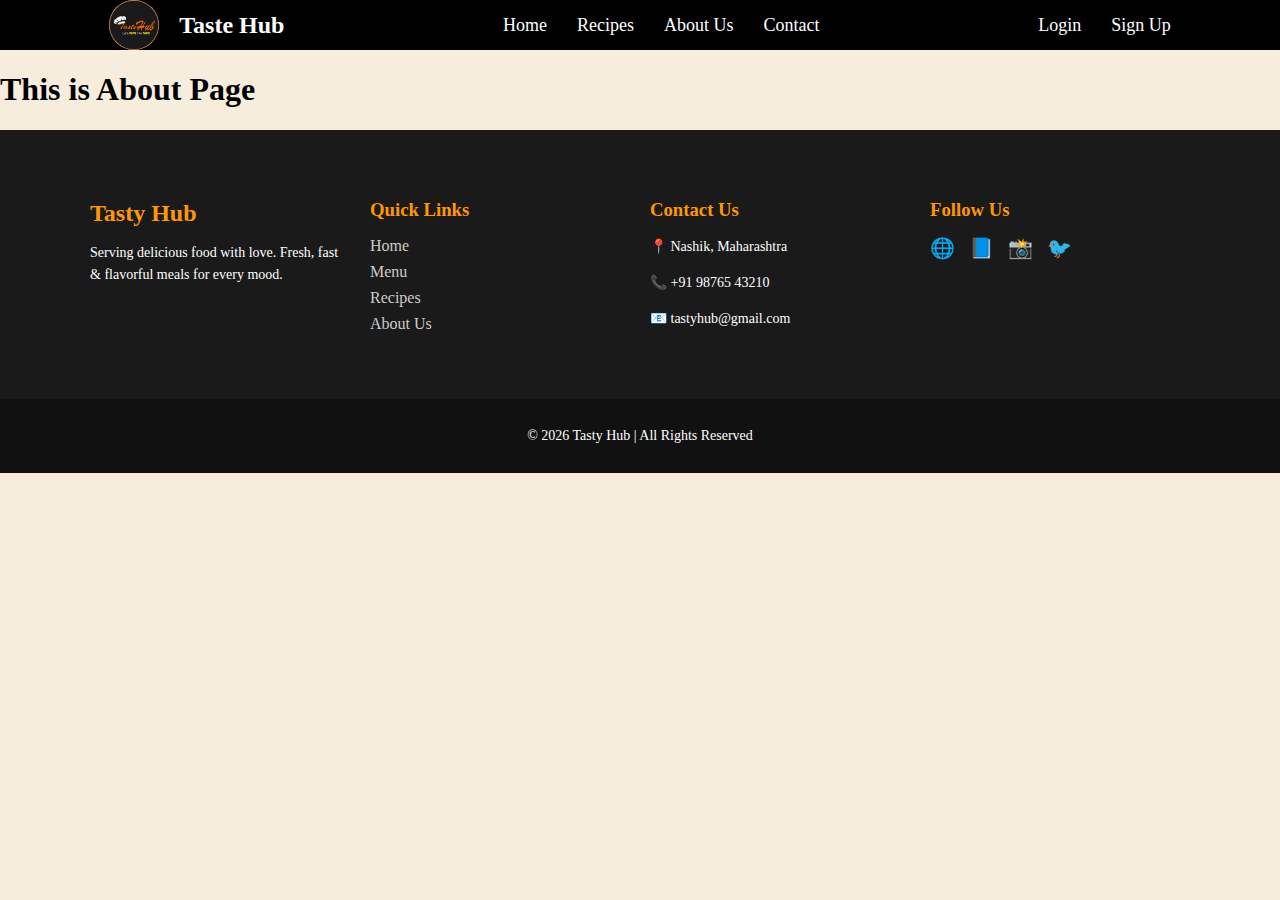
<file: pages/about.html>
<!DOCTYPE html>
<html lang="en">

<head>
    <meta charset="UTF-8">
    <meta name="viewport" content="width=device-width, initial-scale=1.0">
    <title>about us</title>
    <link rel="stylesheet" href="./../css/about.css">
    <link rel="stylesheet" href="./../css/navbar.css">
</head>

<body>
    <div>
        <div class="navbar-main-container">
            <div class="logo-container">
                <img src="./../images/main-logo.png" alt="Taste Hub Logo" height="50px" class="main-logo" />
                <b class="project-name">Taste Hub</b>
            </div>

            <div class="nav-link-container">
                <a href="./../index.html" class="menu-item">Home</a>
                <a href="./recipes.html" class="menu-item">Recipes</a>
                <a href="./about.html" class="menu-item">About Us</a>
                <a href="./contact.html" class="menu-item">Contact</a>
            </div>

            <div class="auth-link-container">
                <a href="./login.html" class="menu-item">Login</a>
                <a href="./signup.html" class="menu-item">Sign Up</a>
            </div>
        </div>

        <h1>This is About Page</h1>
    </div>

    <!-- Footer Section -->
    <div class="footer-main-container">
        <footer class="footer">
            <div class="footer-container">

                <!-- Brand Section -->
                <div class="footer-box">
                    <h2>Tasty Hub</h2>
                    <p>Serving delicious food with love. Fresh, fast & flavorful meals for every mood.</p>
                </div>

                <!-- Quick Links -->
                <div class="footer-box">
                    <h3>Quick Links</h3>
                    <ul>
                        <li><a href="./index.html">Home</a></li>
                        <li><a href="./pages/menu.html">Menu</a></li>
                        <li><a href="./pages/recipes.html">Recipes</a></li>
                        <li><a href="./pages/about.html">About Us</a></li>
                    </ul>
                </div>

                <!-- Contact Info -->
                <div class="footer-box">
                    <h3>Contact Us</h3>
                    <p>📍 Nashik, Maharashtra</p>
                    <p>📞 +91 98765 43210</p>
                    <p>📧 tastyhub@gmail.com</p>
                </div>

                <!-- Social Media -->
                <div class="footer-box">
                    <h3>Follow Us</h3>
                    <div class="social-icons">
                        <a href="#">🌐</a>
                        <a href="#">📘</a>
                        <a href="#">📸</a>
                        <a href="#">🐦</a>
                    </div>
                </div>

            </div>

            <!-- Bottom Footer -->
            <div class="footer-bottom">
                <p>© 2026 Tasty Hub | All Rights Reserved</p>
            </div>
        </footer>

    </div>
</body>

</html>
</file>
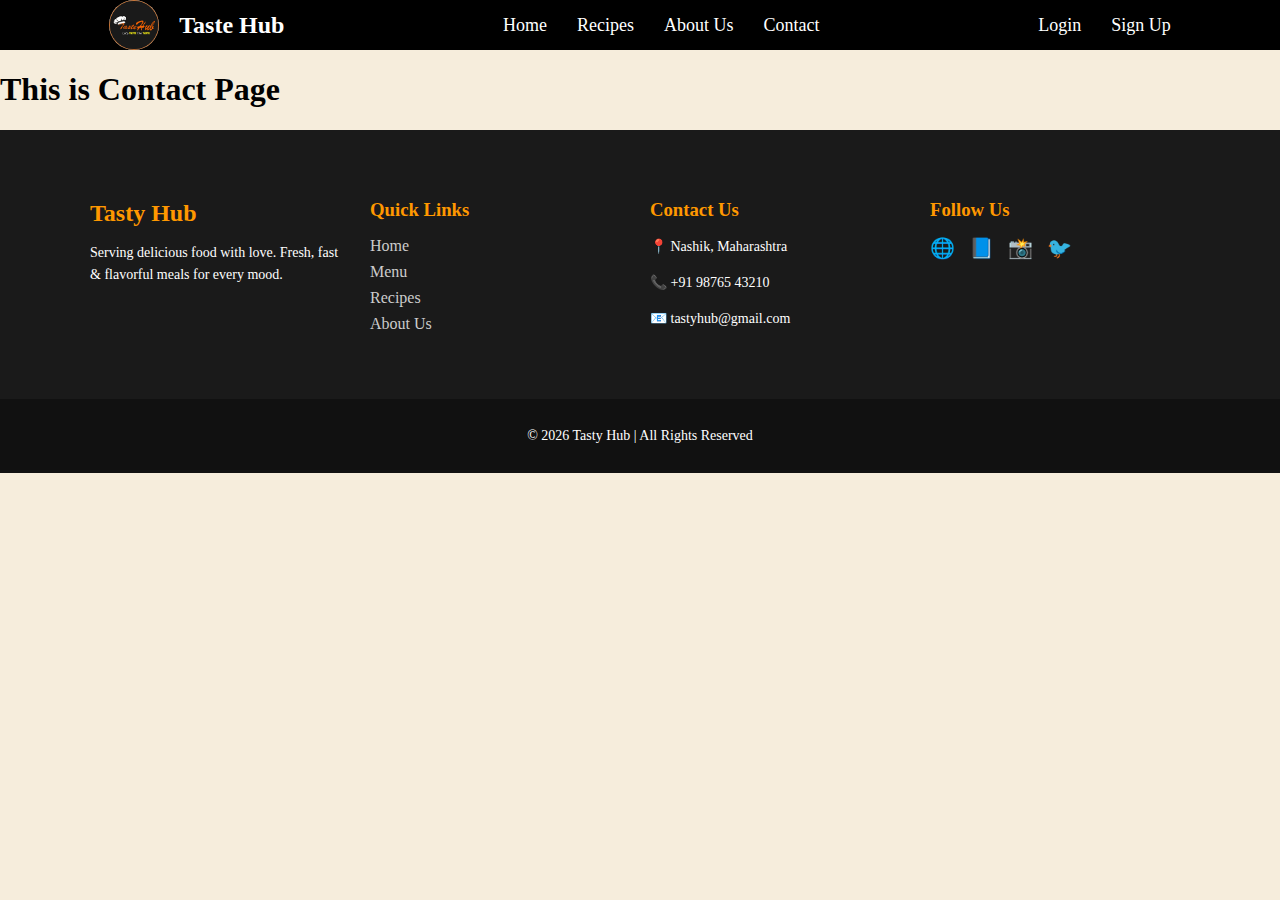
<file: pages/contact.html>
<!DOCTYPE html>
<html lang="en">

<head>
    <meta charset="UTF-8">
    <meta name="viewport" content="width=device-width, initial-scale=1.0">
    <title>contact us</title>
    <link rel="stylesheet" href="./../css/contact.css">
    <link rel="stylesheet" href="./../css/navbar.css">
</head>

<body>
    <div>
        <!-- Navbar Section -->
        <div class="navbar-main-container">
            <div class="logo-container">
                <img src="./../images/main-logo.png" alt="Taste Hub Logo" height="50px" class="main-logo" />
                <b class="project-name">Taste Hub</b>
            </div>

            <div class="nav-link-container">
                <a href="./../index.html" class="menu-item">Home</a>
                <a href="./recipes.html" class="menu-item">Recipes</a>
                <a href="./about.html" class="menu-item">About Us</a>
                <a href="./contact.html" class="menu-item">Contact</a>
            </div>

            <div class="auth-link-container">
                <a href="./login.html" class="menu-item">Login</a>
                <a href="./signup.html" class="menu-item">Sign Up</a>
            </div>
        </div>

        <h1>This is Contact Page</h1>
    </div>

    <!-- Footer Section -->
    <div class="footer-main-container">
        <footer class="footer">
            <div class="footer-container">

                <!-- Brand Section -->
                <div class="footer-box">
                    <h2>Tasty Hub</h2>
                    <p>Serving delicious food with love. Fresh, fast & flavorful meals for every mood.</p>
                </div>

                <!-- Quick Links -->
                <div class="footer-box">
                    <h3>Quick Links</h3>
                    <ul>
                        <li><a href="./index.html">Home</a></li>
                        <li><a href="./pages/menu.html">Menu</a></li>
                        <li><a href="./pages/recipes.html">Recipes</a></li>
                        <li><a href="./pages/about.html">About Us</a></li>
                    </ul>
                </div>

                <!-- Contact Info -->
                <div class="footer-box">
                    <h3>Contact Us</h3>
                    <p>📍 Nashik, Maharashtra</p>
                    <p>📞 +91 98765 43210</p>
                    <p>📧 tastyhub@gmail.com</p>
                </div>

                <!-- Social Media -->
                <div class="footer-box">
                    <h3>Follow Us</h3>
                    <div class="social-icons">
                        <a href="#">🌐</a>
                        <a href="#">📘</a>
                        <a href="#">📸</a>
                        <a href="#">🐦</a>
                    </div>
                </div>

            </div>

            <!-- Bottom Footer -->
            <div class="footer-bottom">
                <p>© 2026 Tasty Hub | All Rights Reserved</p>
            </div>
        </footer>

    </div>
</body>

</html>
</file>
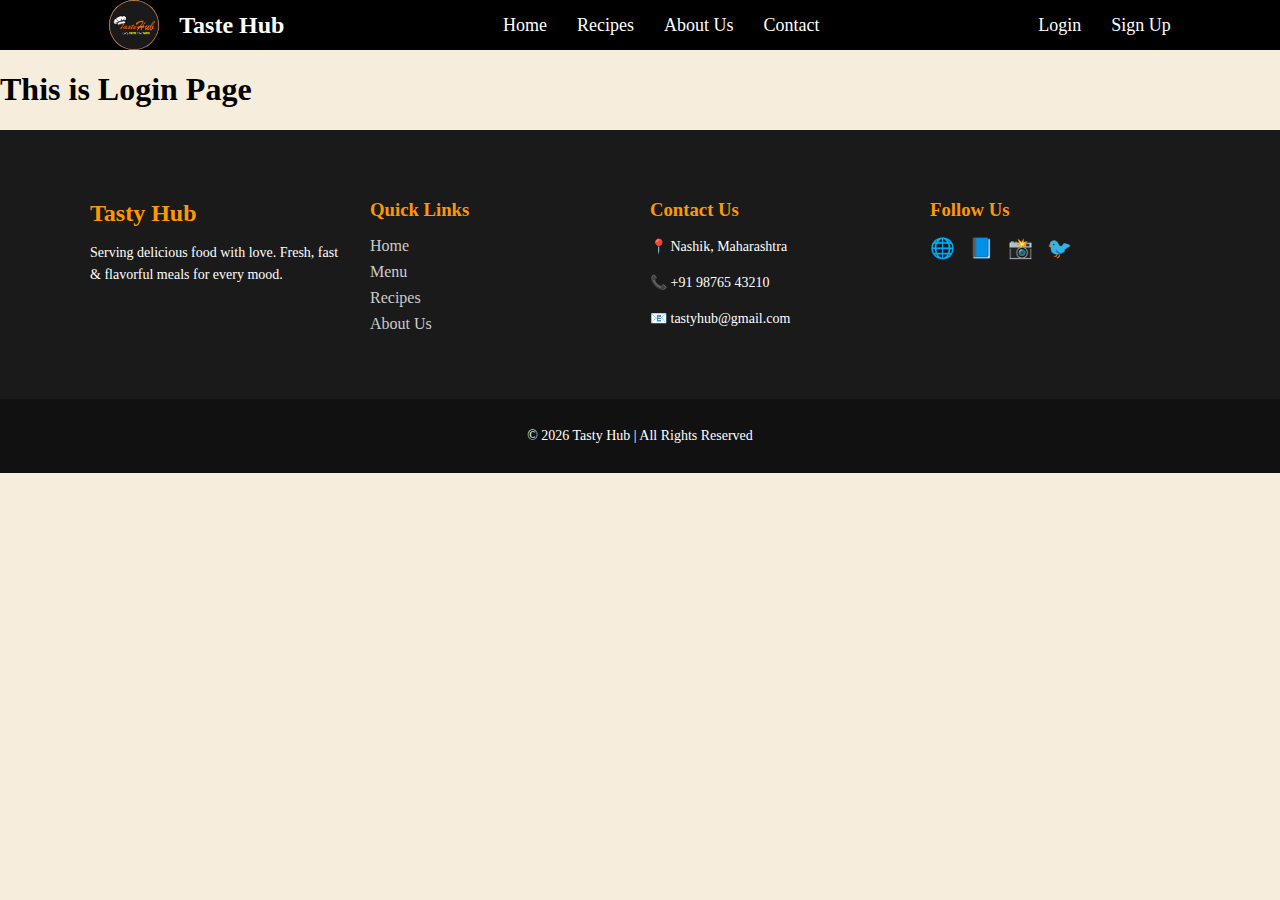
<file: pages/login.html>
<!DOCTYPE html>
<html lang="en">

<head>
    <meta charset="UTF-8">
    <meta name="viewport" content="width=device-width, initial-scale=1.0">
    <title>login</title>
    <link rel="stylesheet" href="./../css/login.css">
    <link rel="stylesheet" href="./../css/navbar.css">
</head>

<body>
    <div>
        <!-- Navbar Section -->
        <div class="navbar-main-container">
            <div class="logo-container">
                <img src="./../images/main-logo.png" alt="Taste Hub Logo" height="50px" class="main-logo" />
                <b class="project-name">Taste Hub</b>
            </div>

            <div class="nav-link-container">
                <a href="./../index.html" class="menu-item">Home</a>
                <a href="./recipes.html" class="menu-item">Recipes</a>
                <a href="./about.html" class="menu-item">About Us</a>
                <a href="./contact.html" class="menu-item">Contact</a>
            </div>

            <div class="auth-link-container">
                <a href="./login.html" class="menu-item">Login</a>
                <a href="./signup.html" class="menu-item">Sign Up</a>
            </div>
        </div>

        <h1>This is Login Page</h1>
    </div>

    <!-- Footer Section -->
    <div class="footer-main-container">
        <footer class="footer">
            <div class="footer-container">

                <!-- Brand Section -->
                <div class="footer-box">
                    <h2>Tasty Hub</h2>
                    <p>Serving delicious food with love. Fresh, fast & flavorful meals for every mood.</p>
                </div>

                <!-- Quick Links -->
                <div class="footer-box">
                    <h3>Quick Links</h3>
                    <ul>
                        <li><a href="./index.html">Home</a></li>
                        <li><a href="./pages/menu.html">Menu</a></li>
                        <li><a href="./pages/recipes.html">Recipes</a></li>
                        <li><a href="./pages/about.html">About Us</a></li>
                    </ul>
                </div>

                <!-- Contact Info -->
                <div class="footer-box">
                    <h3>Contact Us</h3>
                    <p>📍 Nashik, Maharashtra</p>
                    <p>📞 +91 98765 43210</p>
                    <p>📧 tastyhub@gmail.com</p>
                </div>

                <!-- Social Media -->
                <div class="footer-box">
                    <h3>Follow Us</h3>
                    <div class="social-icons">
                        <a href="#">🌐</a>
                        <a href="#">📘</a>
                        <a href="#">📸</a>
                        <a href="#">🐦</a>
                    </div>
                </div>

            </div>

            <!-- Bottom Footer -->
            <div class="footer-bottom">
                <p>© 2026 Tasty Hub | All Rights Reserved</p>
            </div>
        </footer>

    </div>
</body>

</html>
</file>
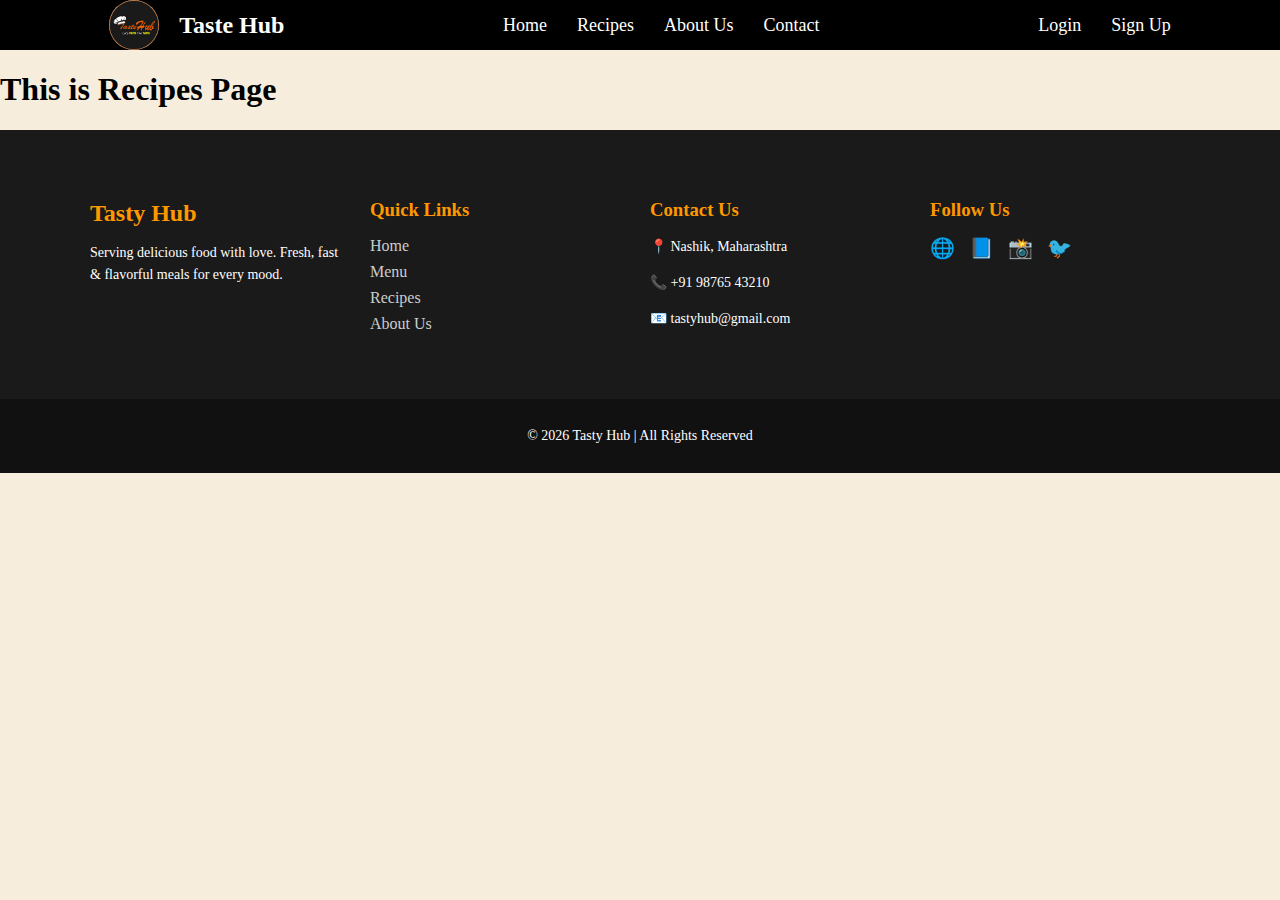
<file: pages/recipes.html>
<!DOCTYPE html>
<html lang="en">

<head>
    <meta charset="UTF-8">
    <meta name="viewport" content="width=device-width, initial-scale=1.0">
    <title>Recipes</title>
    <link rel="stylesheet" href="./../css/recipes.css">
    <link rel="stylesheet" href="./../css/navbar.css">
</head>

<body>
    <div>
        <!-- Navbar Section -->
        <div class="navbar-main-container">
            <div class="logo-container">
                <img src="./../images/main-logo.png" alt="Taste Hub Logo" height="50px" class="main-logo" />
                <b class="project-name">Taste Hub</b>
            </div>

            <div class="nav-link-container">
                <a href="./../index.html" class="menu-item">Home</a>
                <a href="./recipes.html" class="menu-item">Recipes</a>
                <a href="./about.html" class="menu-item">About Us</a>
                <a href="./contact.html" class="menu-item">Contact</a>
            </div>

            <div class="auth-link-container">
                <a href="./login.html" class="menu-item">Login</a>
                <a href="./signup.html" class="menu-item">Sign Up</a>
            </div>
        </div>

        <h1>This is Recipes Page</h1>
    </div>

    <!-- Footer Section -->
    <div class="footer-main-container">
        <footer class="footer">
            <div class="footer-container">

                <!-- Brand Section -->
                <div class="footer-box">
                    <h2>Tasty Hub</h2>
                    <p>Serving delicious food with love. Fresh, fast & flavorful meals for every mood.</p>
                </div>

                <!-- Quick Links -->
                <div class="footer-box">
                    <h3>Quick Links</h3>
                    <ul>
                        <li><a href="./index.html">Home</a></li>
                        <li><a href="./pages/menu.html">Menu</a></li>
                        <li><a href="./pages/recipes.html">Recipes</a></li>
                        <li><a href="./pages/about.html">About Us</a></li>
                    </ul>
                </div>

                <!-- Contact Info -->
                <div class="footer-box">
                    <h3>Contact Us</h3>
                    <p>📍 Nashik, Maharashtra</p>
                    <p>📞 +91 98765 43210</p>
                    <p>📧 tastyhub@gmail.com</p>
                </div>

                <!-- Social Media -->
                <div class="footer-box">
                    <h3>Follow Us</h3>
                    <div class="social-icons">
                        <a href="#">🌐</a>
                        <a href="#">📘</a>
                        <a href="#">📸</a>
                        <a href="#">🐦</a>
                    </div>
                </div>

            </div>

            <!-- Bottom Footer -->
            <div class="footer-bottom">
                <p>© 2026 Tasty Hub | All Rights Reserved</p>
            </div>
        </footer>

    </div>
</body>

</html>
</file>
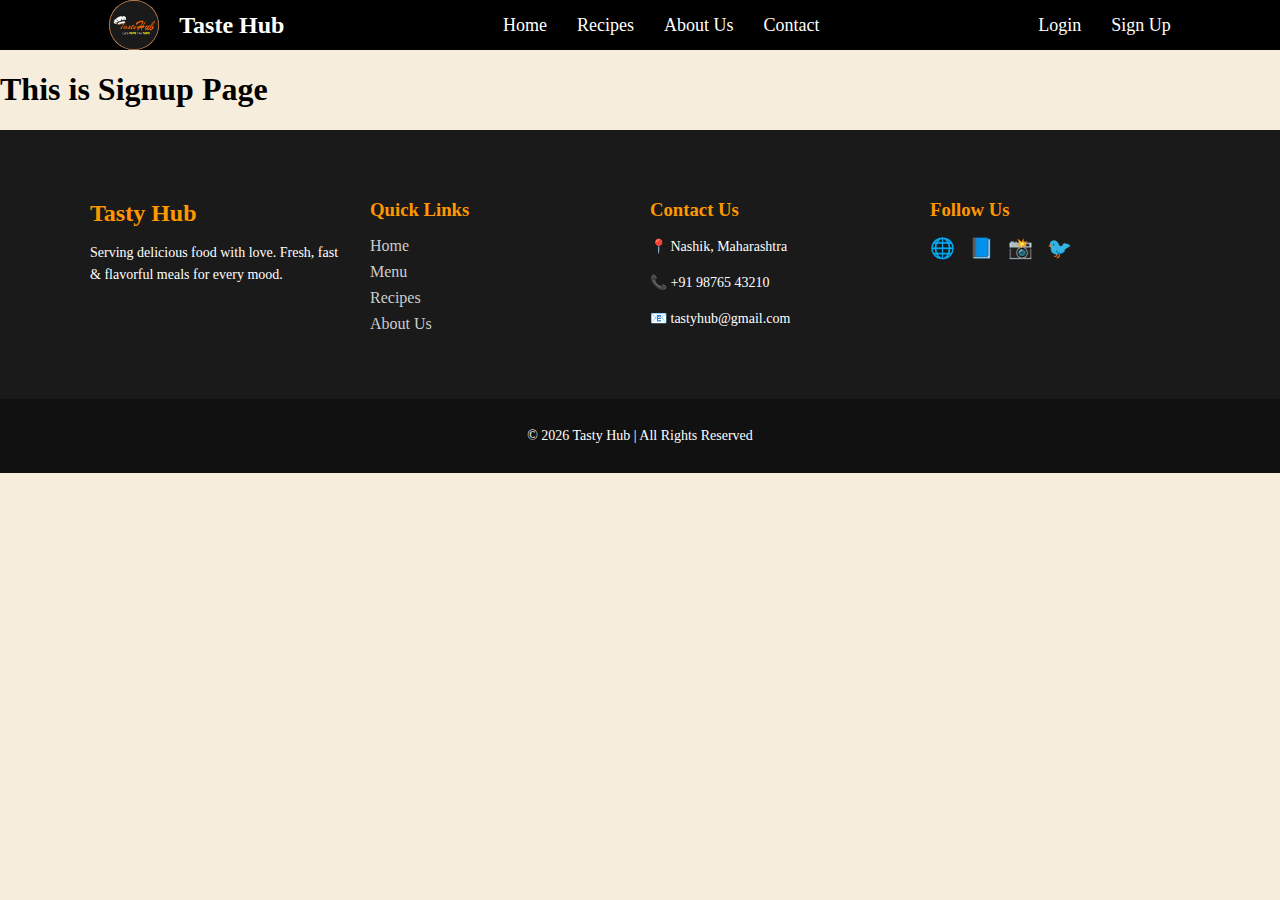
<file: pages/signup.html>
<!DOCTYPE html>
<html lang="en">

<head>
    <meta charset="UTF-8">
    <meta name="viewport" content="width=device-width, initial-scale=1.0">
    <title>signup</title>
    <link rel="stylesheet" href="./../css/signup.css">
    <link rel="stylesheet" href="./../css/navbar.css">
</head>

<body>
    <div>
        <!-- Navbar Section -->
        <div class="navbar-main-container">
            <div class="logo-container">
                <img src="./../images/main-logo.png" alt="Taste Hub Logo" height="50px" class="main-logo" />
                <b class="project-name">Taste Hub</b>
            </div>

            <div class="nav-link-container">
                <a href="./../index.html" class="menu-item">Home</a>
                <a href="./recipes.html" class="menu-item">Recipes</a>
                <a href="./about.html" class="menu-item">About Us</a>
                <a href="./contact.html" class="menu-item">Contact</a>
            </div>

            <div class="auth-link-container">
                <a href="./login.html" class="menu-item">Login</a>
                <a href="./signup.html" class="menu-item">Sign Up</a>
            </div>
        </div>

        <h1>This is Signup Page</h1>
    </div>

    <!-- Footer Section -->
    <div class="footer-main-container">
        <footer class="footer">
            <div class="footer-container">

                <!-- Brand Section -->
                <div class="footer-box">
                    <h2>Tasty Hub</h2>
                    <p>Serving delicious food with love. Fresh, fast & flavorful meals for every mood.</p>
                </div>

                <!-- Quick Links -->
                <div class="footer-box">
                    <h3>Quick Links</h3>
                    <ul>
                        <li><a href="./index.html">Home</a></li>
                        <li><a href="./pages/menu.html">Menu</a></li>
                        <li><a href="./pages/recipes.html">Recipes</a></li>
                        <li><a href="./pages/about.html">About Us</a></li>
                    </ul>
                </div>

                <!-- Contact Info -->
                <div class="footer-box">
                    <h3>Contact Us</h3>
                    <p>📍 Nashik, Maharashtra</p>
                    <p>📞 +91 98765 43210</p>
                    <p>📧 tastyhub@gmail.com</p>
                </div>

                <!-- Social Media -->
                <div class="footer-box">
                    <h3>Follow Us</h3>
                    <div class="social-icons">
                        <a href="#">🌐</a>
                        <a href="#">📘</a>
                        <a href="#">📸</a>
                        <a href="#">🐦</a>
                    </div>
                </div>

            </div>

            <!-- Bottom Footer -->
            <div class="footer-bottom">
                <p>© 2026 Tasty Hub | All Rights Reserved</p>
            </div>
        </footer>

    </div>
</body>

</html>
</file>
<file: css/about.css>
body {
    margin: 0;
    padding: 0;
    background-color: #f6eddc;
}

/* Footer Section */
.footer {
  background-color: #1a1a1a;
  color: #fff;
  width: 100%;
}

/* Footer content */
.footer-container {
  display: flex;
  flex-wrap: wrap;
  justify-content: space-between;
  padding: 40px 80px;
}

/* Footer boxes */
.footer-box {
  flex: 1 1 220px;
  margin: 10px;
}

.footer-box h2,
.footer-box h3 {
  color: #ff9800;
  margin-bottom: 15px;
}

.footer-box p {
  font-size: 14px;
  line-height: 1.6;
}

/* Links */
.footer-box ul {
  list-style: none;
  padding: 0;
}

.footer-box ul li {
  margin-bottom: 8px;
}

.footer-box ul li a {
  color: #ccc;
  text-decoration: none;
}

.footer-box ul li a:hover {
  color: #ff9800;
}

/* Social icons */
.social-icons a {
  font-size: 20px;
  margin-right: 10px;
  color: #fff;
  text-decoration: none;
}

.social-icons a:hover {
  color: #ff9800;
}

/* Bottom bar */
.footer-bottom {
  text-align: center;
  padding: 15px;
  background-color: #111;
  font-size: 14px;
}
</file>
<file: css/navbar.css>
body {
    margin: 0;
    padding: 0;
    background-color: #f6eddc;
}
.navbar-main-container {
    background-color: black;
    color: white;
    display: flex;
    justify-content: space-around;
    align-items: center;
    align-items: center;
    position:sticky;
    top: 0;
}

.logo-container {
    display: flex;
    align-items: center;
    gap: 20px;
}

.project-name {
    font-size: 24px;
    cursor: pointer;
}

.main-logo {
    border-radius: 25px;
}

.nav-link-container {
    display: flex;
    gap: 30px;
    cursor: pointer;
}

.menu-item {
    text-decoration: none;
    color: white;
    font-size: 18px;
}

.auth-link-container {
    display: flex;
    gap: 30px;
    cursor: pointer;
}
</file>
<file: css/contact.css>
body {
    margin: 0;
    padding: 0;
    background-color: #f6eddc;
}

/* Footer Section */
.footer {
  background-color: #1a1a1a;
  color: #fff;
  width: 100%;
}

/* Footer content */
.footer-container {
  display: flex;
  flex-wrap: wrap;
  justify-content: space-between;
  padding: 40px 80px;
}

/* Footer boxes */
.footer-box {
  flex: 1 1 220px;
  margin: 10px;
}

.footer-box h2,
.footer-box h3 {
  color: #ff9800;
  margin-bottom: 15px;
}

.footer-box p {
  font-size: 14px;
  line-height: 1.6;
}

/* Links */
.footer-box ul {
  list-style: none;
  padding: 0;
}

.footer-box ul li {
  margin-bottom: 8px;
}

.footer-box ul li a {
  color: #ccc;
  text-decoration: none;
}

.footer-box ul li a:hover {
  color: #ff9800;
}

/* Social icons */
.social-icons a {
  font-size: 20px;
  margin-right: 10px;
  color: #fff;
  text-decoration: none;
}

.social-icons a:hover {
  color: #ff9800;
}

/* Bottom bar */
.footer-bottom {
  text-align: center;
  padding: 15px;
  background-color: #111;
  font-size: 14px;
}
</file>
<file: css/login.css>
body {
    margin: 0;
    padding: 0;
    background-color: #f6eddc;
}

/* Footer Section */
.footer {
  background-color: #1a1a1a;
  color: #fff;
  width: 100%;
}

/* Footer content */
.footer-container {
  display: flex;
  flex-wrap: wrap;
  justify-content: space-between;
  padding: 40px 80px;
}

/* Footer boxes */
.footer-box {
  flex: 1 1 220px;
  margin: 10px;
}

.footer-box h2,
.footer-box h3 {
  color: #ff9800;
  margin-bottom: 15px;
}

.footer-box p {
  font-size: 14px;
  line-height: 1.6;
}

/* Links */
.footer-box ul {
  list-style: none;
  padding: 0;
}

.footer-box ul li {
  margin-bottom: 8px;
}

.footer-box ul li a {
  color: #ccc;
  text-decoration: none;
}

.footer-box ul li a:hover {
  color: #ff9800;
}

/* Social icons */
.social-icons a {
  font-size: 20px;
  margin-right: 10px;
  color: #fff;
  text-decoration: none;
}

.social-icons a:hover {
  color: #ff9800;
}

/* Bottom bar */
.footer-bottom {
  text-align: center;
  padding: 15px;
  background-color: #111;
  font-size: 14px;
}
</file>
<file: css/recipes.css>
body {
    margin: 0;
    padding: 0;
    background-color: #f6eddc;
}

/* Footer Section */
.footer {
  background-color: #1a1a1a;
  color: #fff;
  width: 100%;
}

/* Footer content */
.footer-container {
  display: flex;
  flex-wrap: wrap;
  justify-content: space-between;
  padding: 40px 80px;
}

/* Footer boxes */
.footer-box {
  flex: 1 1 220px;
  margin: 10px;
}

.footer-box h2,
.footer-box h3 {
  color: #ff9800;
  margin-bottom: 15px;
}

.footer-box p {
  font-size: 14px;
  line-height: 1.6;
}

/* Links */
.footer-box ul {
  list-style: none;
  padding: 0;
}

.footer-box ul li {
  margin-bottom: 8px;
}

.footer-box ul li a {
  color: #ccc;
  text-decoration: none;
}

.footer-box ul li a:hover {
  color: #ff9800;
}

/* Social icons */
.social-icons a {
  font-size: 20px;
  margin-right: 10px;
  color: #fff;
  text-decoration: none;
}

.social-icons a:hover {
  color: #ff9800;
}

/* Bottom bar */
.footer-bottom {
  text-align: center;
  padding: 15px;
  background-color: #111;
  font-size: 14px;
}
</file>
<file: css/signup.css>
body {
    margin: 0;
    padding: 0;
    background-color: #f6eddc;
}

/* Footer Section */
.footer {
  background-color: #1a1a1a;
  color: #fff;
  width: 100%;
  position: sticky;
}

/* Footer content */
.footer-container {
  display: flex;
  flex-wrap: wrap;
  justify-content: space-between;
  padding: 40px 80px;
}

/* Footer boxes */
.footer-box {
  flex: 1 1 220px;
  margin: 10px;
}

.footer-box h2,
.footer-box h3 {
  color: #ff9800;
  margin-bottom: 15px;
}

.footer-box p {
  font-size: 14px;
  line-height: 1.6;
}

/* Links */
.footer-box ul {
  list-style: none;
  padding: 0;
}

.footer-box ul li {
  margin-bottom: 8px;
}

.footer-box ul li a {
  color: #ccc;
  text-decoration: none;
}

.footer-box ul li a:hover {
  color: #ff9800;
}

/* Social icons */
.social-icons a {
  font-size: 20px;
  margin-right: 10px;
  color: #fff;
  text-decoration: none;
}

.social-icons a:hover {
  color: #ff9800;
}

/* Bottom bar */
.footer-bottom {
  text-align: center;
  padding: 15px;
  background-color: #111;
  font-size: 14px;
}
</file>
